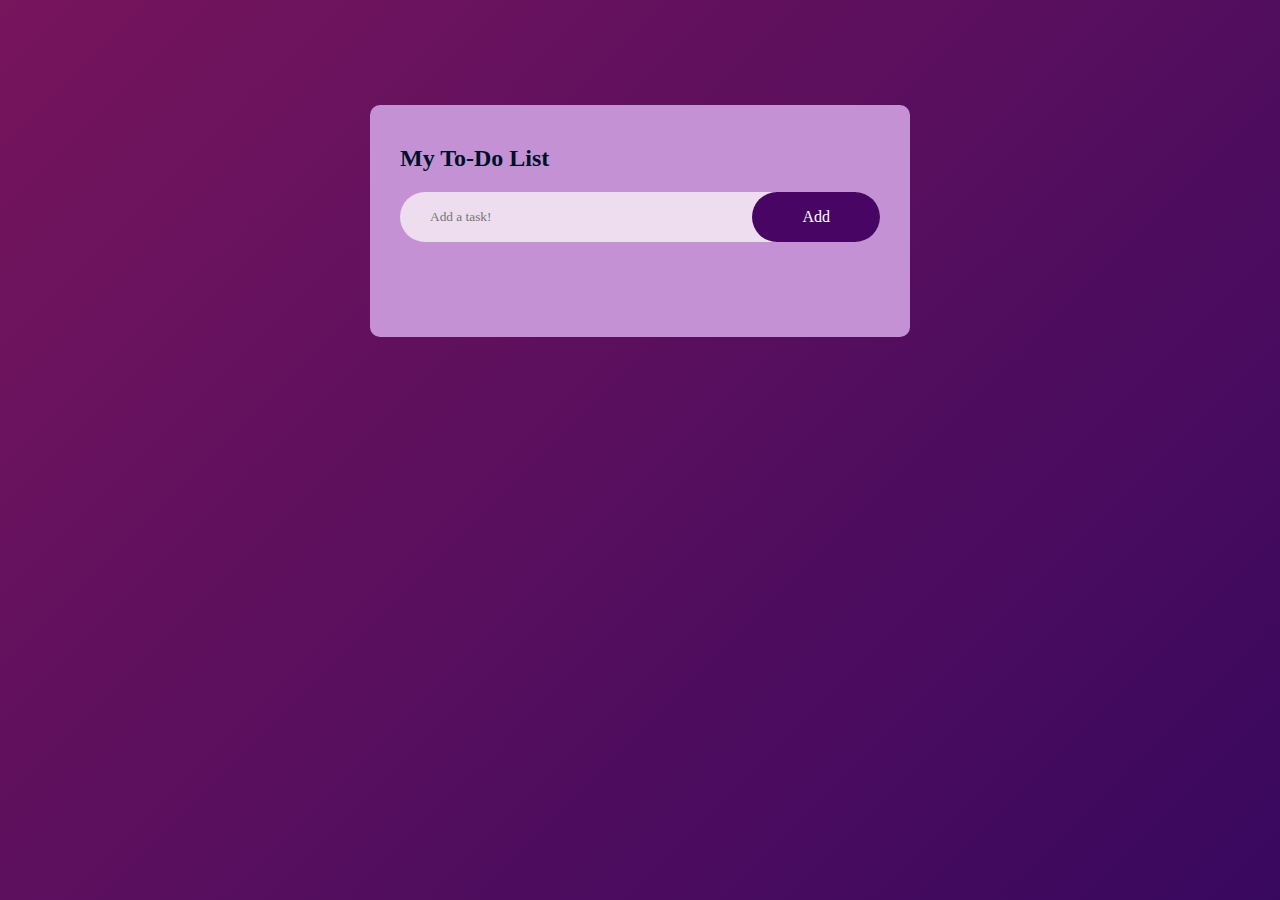
<file: index.html>
<!DOCTYPE html>

<html>
    <head>
        <title>My To-Do List</title>
        <link rel="stylesheet" href="todo.css">
    </head>

    <body>
        <div class="back">
            <div class="todo">
                <h2>My To-Do List</h2>
                <div class="input_box">
                    <input type = "text" id = "input" placeholder = "Add a task!">
                    <button onclick = "addTask()">Add</button>
                </div>
                <ul id = "task_list"></ul>
            </div>
        </div>

        <script src = "todo.js"></script>
    </body>

</html>
</file>
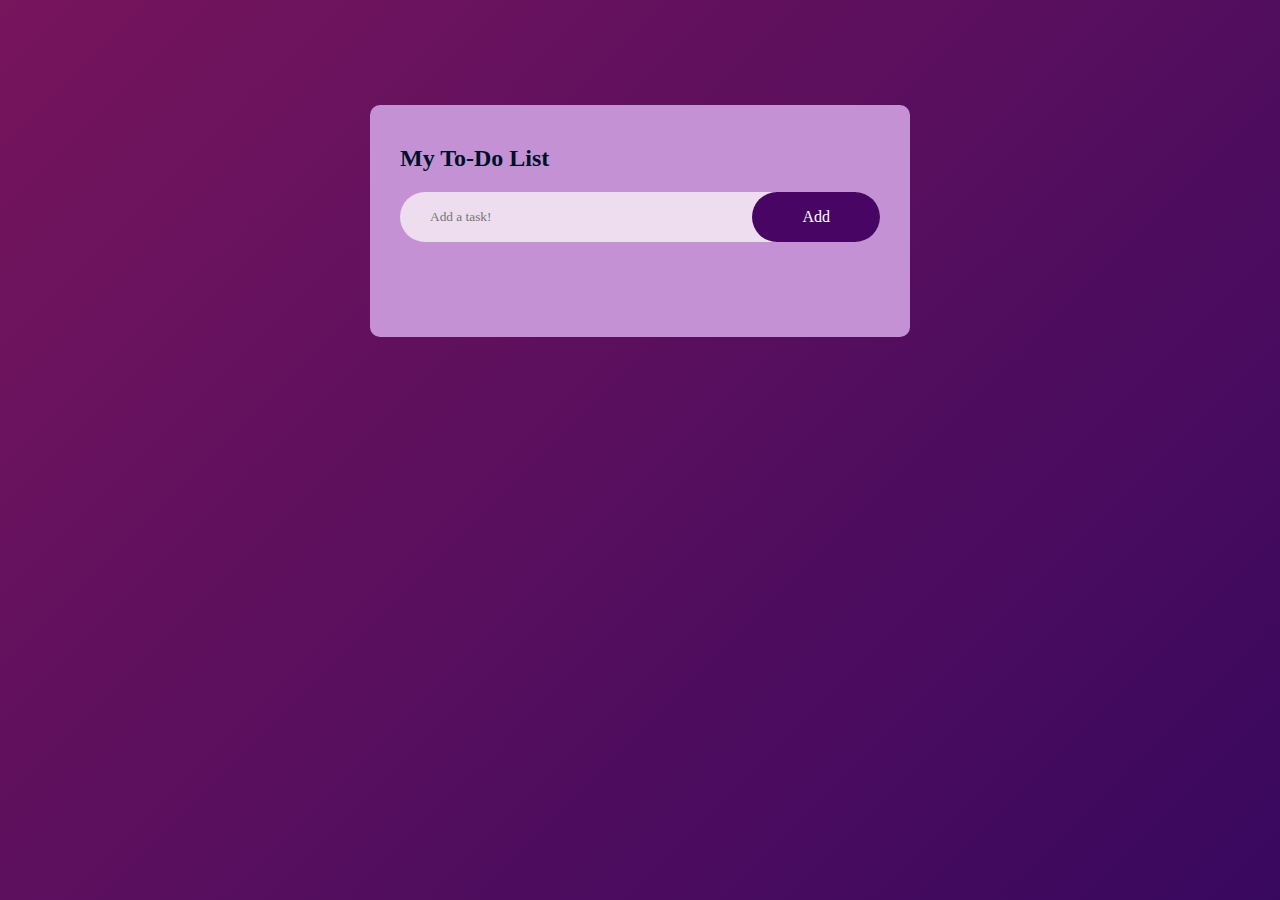
<file: todo.html>
<!DOCTYPE html>

<html>
    <head>
        <title>My To-Do List</title>
        <link rel="stylesheet" href="todo.css">
    </head>

    <body>
        <div class="back">
            <div class="todo">
                <h2>My To-Do List</h2>
                <div class="input_box">
                    <input type = "text" id = "input" placeholder = "Add a task!">
                    <button onclick = "addTask()">Add</button>
                </div>
                <ul id = "task_list"></ul>
            </div>
        </div>

        <script src = "todo.js"></script>
    </body>

</html>
</file>
<file: todo.css>
*{
    margin: 0;
    padding: 0;
    font-family:'Times New Roman', Times, serif;
    box-sizing: border-box;
}

.back{
    width: 100%;
    min-height: 100vh;
    background: linear-gradient(135deg, #77155d, #38085f);
    padding: 5px;
}

.todo{
    width: 100%;
    max-width: 540px;
    background: #c492d4;
    margin: 100px auto 20px;
    padding: 40px 30px 70px;
    border-radius: 10px;
}

.todo h2{
   color: #011029;
   display: flex;
   align-items: center;
   margin-bottom: 20px;
}

.input_box{
    display: flex;
    align-items: center;
    justify-content: space-between;
    background: #edef;
    border-radius: 30px;
    padding-left: 20px;
    margin-bottom: 25px;
}

input{
    flex: 1;
    border: none;
    outline: none;
    background: transparent;
    padding: 10px;
}

button{
    border: none;
    outline: none;
    padding: 16px 50px;
    background: #490564;
    color:#fff;
    font-size: 16px;
    cursor: pointer;
    border-radius: 40px;
}

ul li{
    list-style: none;
    font-size: 17px;
    padding: 12px 9px 12px 50px;
    user-select: none;
    cursor: pointer;
    position: relative;
}

ul li::before{
    content: '';
    position: absolute;
    height: 28px;
    width: 28px;
    border-radius: 50%;
    background-image: url(checkbox.png);
    background-size: cover;
    background-position: center;
    top: 12px;
    left: 8px;
}

ul li.check{
    color: #555;
    text-decoration: line-through;
}

ul li.check::before{
    background-image: url(check.png);
    background-size: 99%
}

ul li span{
    position: absolute;
    right: 0;
    top: 5px;
    width: 40px;
    height: 40px;
    font-size: 22px;
    color: #000000;
    line-height: 40px;
    text-align: center;
    border-radius: 50%;
}

ul li span:hover{
    background: #edeef0;
}
</file>
